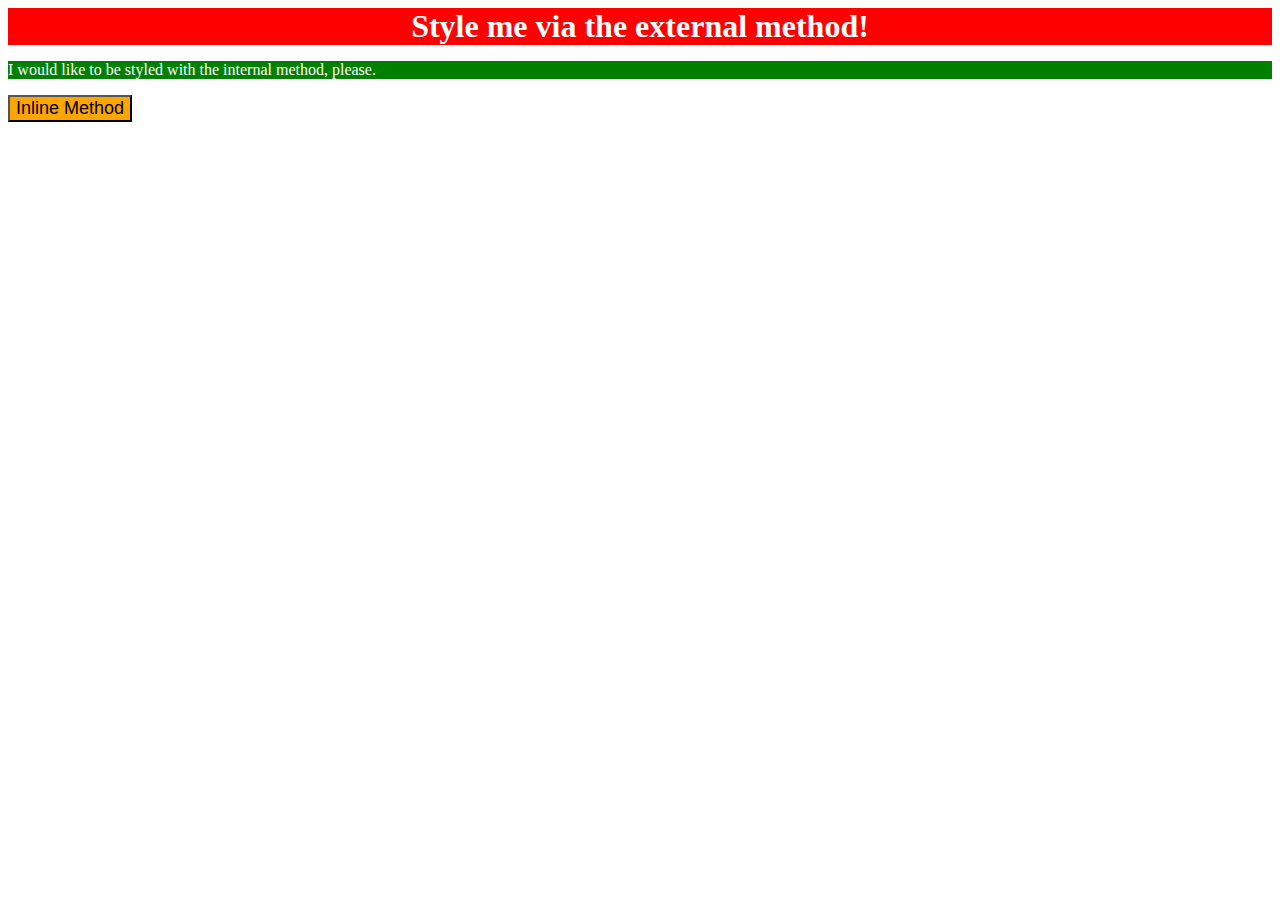
<file: foundations/intro-to-css/01-css-methods/index.html>
<!DOCTYPE html>
<html lang="en">
  <head>
    <style>
        p {
          color: white;
          background-color: green;
        }
    </style>
    <meta charset="UTF-8">
    <link rel="stylesheet" href="style.css">
    <meta http-equiv="X-UA-Compatible" content="IE=edge">
    <meta name="viewport" content="width=device-width, initial-scale=1.0">
    <title>Methods for Adding CSS</title>
  </head>

  <body>
    <div><strong>Style me via the external method!</strong></div>
    <p>I would like to be styled with the internal method, please.</p>
    <button style="background-color: orange; font-size:18px">Inline Method</button>
  </body>
</html>
</file>
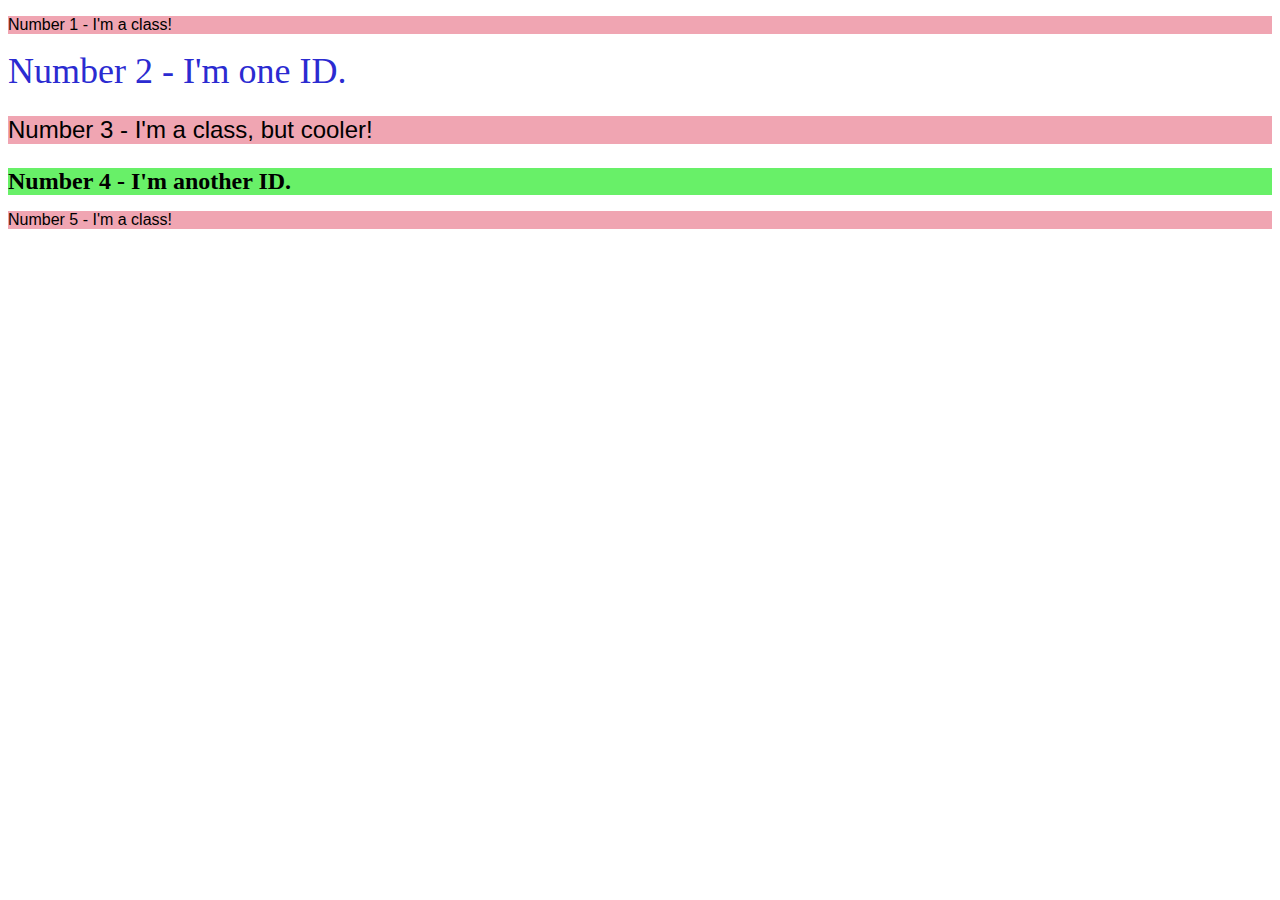
<file: foundations/intro-to-css/02-class-id-selectors/index.html>
<!DOCTYPE html>
<html lang="en">
  <head>
    <meta charset="UTF-8">
    <meta http-equiv="X-UA-Compatible" content="IE=edge">
    <meta name="viewport" content="width=device-width, initial-scale=1.0">
    <title>Class and ID Selectors</title>
    <link rel="stylesheet" href="style.css">
  </head>
  <body>
    <p class="oddnumbers">Number 1 - I'm a class!</p>
    <div id="format2">Number 2 - I'm one ID.</div>
    <p class="oddnumbers oddfontbig">Number 3 - I'm a class, but cooler!</p>
    <div id="format4">Number 4 - I'm another ID.</div>
    <p class="oddnumbers">Number 5 - I'm a class!</p>
  </body>
</html>
</file>
<file: foundations/intro-to-css/01-css-methods/style.css>
div {
    color: white;
    background-color: red;
    font-weight: 700;
    font-size: 32px;
    text-align: center;
}
</file>
<file: foundations/intro-to-css/02-class-id-selectors/style.css>
#format2 {

color: rgb(43, 43, 209);
font-size: 36px;

}

.oddfontbig{

font-size: 24px;

}

#format4{

background-color: rgb(104, 240, 104);
font-size: 24px;
font-weight: bold;

}

.oddnumbers{

    font-family: Verdana, sans-serif;
    background-color: rgb(240, 165, 178);

}
</file>
